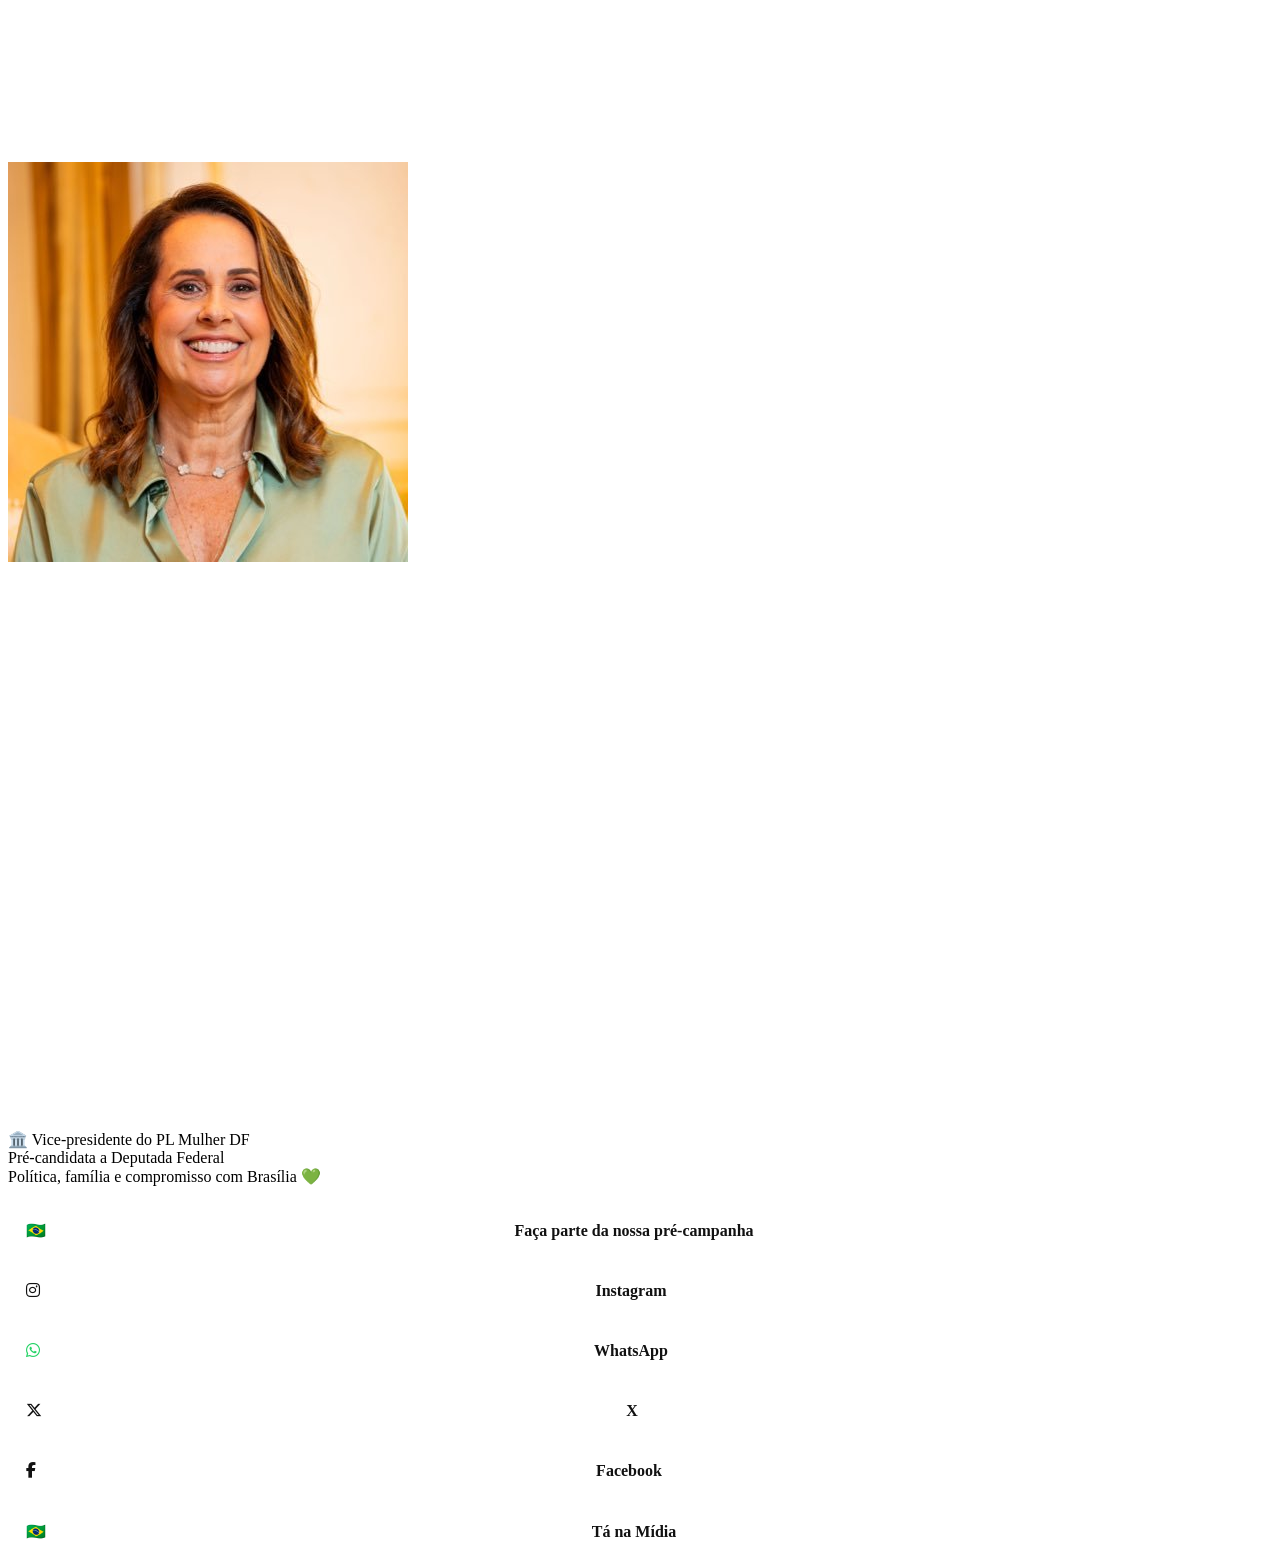
<file: index.html>
<!DOCTYPE html>
<html lang="pt-BR">
<head>
<meta charset="UTF-8">
<meta name="viewport" content="width=device-width, initial-scale=1.0">

<title>Maria Amélia</title>

<link rel="stylesheet" href="styles.css">

<!-- Ícones oficiais -->
<link rel="stylesheet" href="https://cdnjs.cloudflare.com/ajax/libs/font-awesome/6.5.0/css/all.min.css">

<link href="https://fonts.googleapis.com/css2?family=Poppins:wght@400;500;600;700&display=swap" rel="stylesheet">
</head>

<body>

<section class="hero">

    <video autoplay muted loop playsinline class="video-bg">
        <source src="FUNDO.mp4" type="video/mp4">
    </video>

    <div class="overlay"></div>

    <div class="container">

        <div class="foto-box">
            <img src="FOTOCAPA.jpg" alt="Maria Amélia" class="foto">
        </div>

        <img src="LOGO.png" alt="Maria Amélia" class="logo">

        <p class="bio">
            🏛️ Vice-presidente do PL Mulher DF <br>
            Pré-candidata a Deputada Federal <br>
            Política, família e compromisso com Brasília 💚
        </p>

        <div class="links">

            <a href="https://maria-amelia.xyz/cadastro/8BFA5A71" target="_blank">
                <span class="icon-left">🇧🇷</span>
                <span class="texto">Faça parte da nossa pré-campanha</span>
            </a>

            <a href="https://instagram.com/mariaamelia.df" target="_blank">
                <span class="icon-left instagram">
                    <i class="fa-brands fa-instagram"></i>
                </span>
                <span class="texto">Instagram</span>
            </a>

            <a href="https://wa.me/5561920033480" target="_blank">
                <span class="icon-left whatsapp">
                    <i class="fa-brands fa-whatsapp"></i>
                </span>
                <span class="texto">WhatsApp</span>
            </a>

            <a href="https://x.com/mariaameliadf" target="_blank">
                <span class="icon-left xreal">
                    <i class="fa-brands fa-x-twitter"></i>
                </span>
                <span class="texto">X</span>
            </a>

            <a href="https://www.facebook.com/mariaamelia.df.oficial/" target="_blank">
                <span class="icon-left facebook">
                    <i class="fa-brands fa-facebook-f"></i>
                </span>
                <span class="texto">Facebook</span>
            </a>

            <a href="https://www.metropoles.com/brasil/confeiteira-de-michelle-confirma-pre-candidatura-a-deputada-federal" target="_blank">
                <span class="icon-left">🇧🇷</span>
                <span class="texto">Tá na Mídia</span>
            </a>

        </div>

    </div>

</section>

</body>
</html>
</file>
<file: styles.css>
/* LINKS */
.links{
    display:flex;
    flex-direction:column;
    gap:12px;
    margin-top:20px;
}

.links a{
    position:relative;
    display:flex;
    justify-content:center;
    align-items:center;
    background:#fff;
    color:#111;
    text-decoration:none;
    padding:15px 50px 15px 18px;
    border-radius:14px;
    font-size:16px;
    font-weight:600;
}

/* TEXTO CENTRAL */
.texto{
    width:100%;
    text-align:center;
}

/* ICONES PNG DIREITA */
.icone-img{
    position:absolute;
    right:14px;
    top:50%;
    transform:translateY(-50%);
    width:24px;
    height:24px;
    object-fit:contain;
}

/* WHATSAPP */
.icone-fa{
    position:absolute;
    right:14px;
    top:50%;
    transform:translateY(-50%);
    font-size:24px;
}

.whatsapp{
    color:#25D366;
}
</file>
